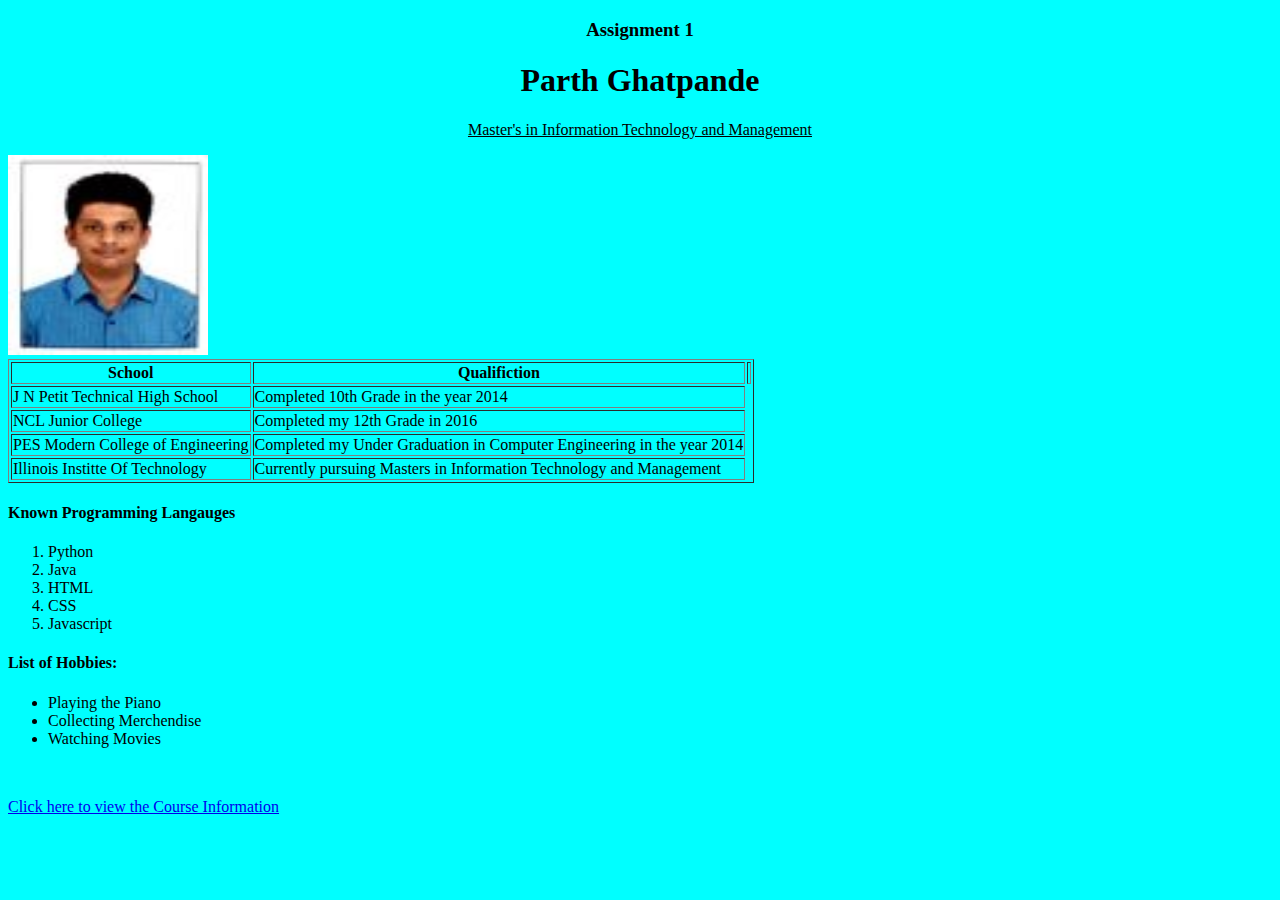
<file: index.html>
<!DOCTYPE html>
<html lang="en">
<head>
    <link rel="stylesheet" href="styling.css">
    <meta charset="UTF-8">
    <meta name="viewport" content="width=device-width, initial-scale=1.0">
    <title>Document</title>
</head>
<body>
    <h3 align= "center">Assignment 1</h3>
     <h1 align = "center">Parth Ghatpande</h1>
     <p id = "pID2">Master's in Information Technology and Management</p>
     <div align = "left">
        <img src = "img1.jpg" height="200px" width="200px">
     <table border="solid" align="relative">
        <tr>
        <th>School</th>
        <th>Qualifiction</th>
        <th></th>
        </tr>
        <tr>
            <td>J N Petit Technical High School</td>
            <td>Completed 10th Grade in the year 2014</td>
        </tr>
        <tr>
            <td>NCL Junior College</td>
            <td>Completed my 12th Grade in 2016</td>
        </tr>
        <tr>
            <td>PES Modern College of Engineering</td>
            <td>Completed my Under Graduation in Computer Engineering in the year 2014</td>
        </tr><tr>
            <td>Illinois Institte Of Technology</td>
            <td>Currently pursuing Masters in Information Technology and Management</td>
        </tr>
     </table>
     </div>
     <div id="divLang">
        <h4>Known Programming Langauges</h4>
        <ol>
            <li>Python</li>
            <li>Java</li>
            <li>HTML</li>
            <li>CSS</li>
            <li>Javascript</li>
        </ol>
     
     <h4>List of Hobbies:</h4>
     <ul>
        <li>Playing the Piano</li>
        <li>Collecting Merchendise</li>
        <li>Watching Movies</li>
     </ul>
    </div>
     <br>
     <a href="content.html"><p>Click here to view the Course Information</p></a>
</body>
</html>
</file>
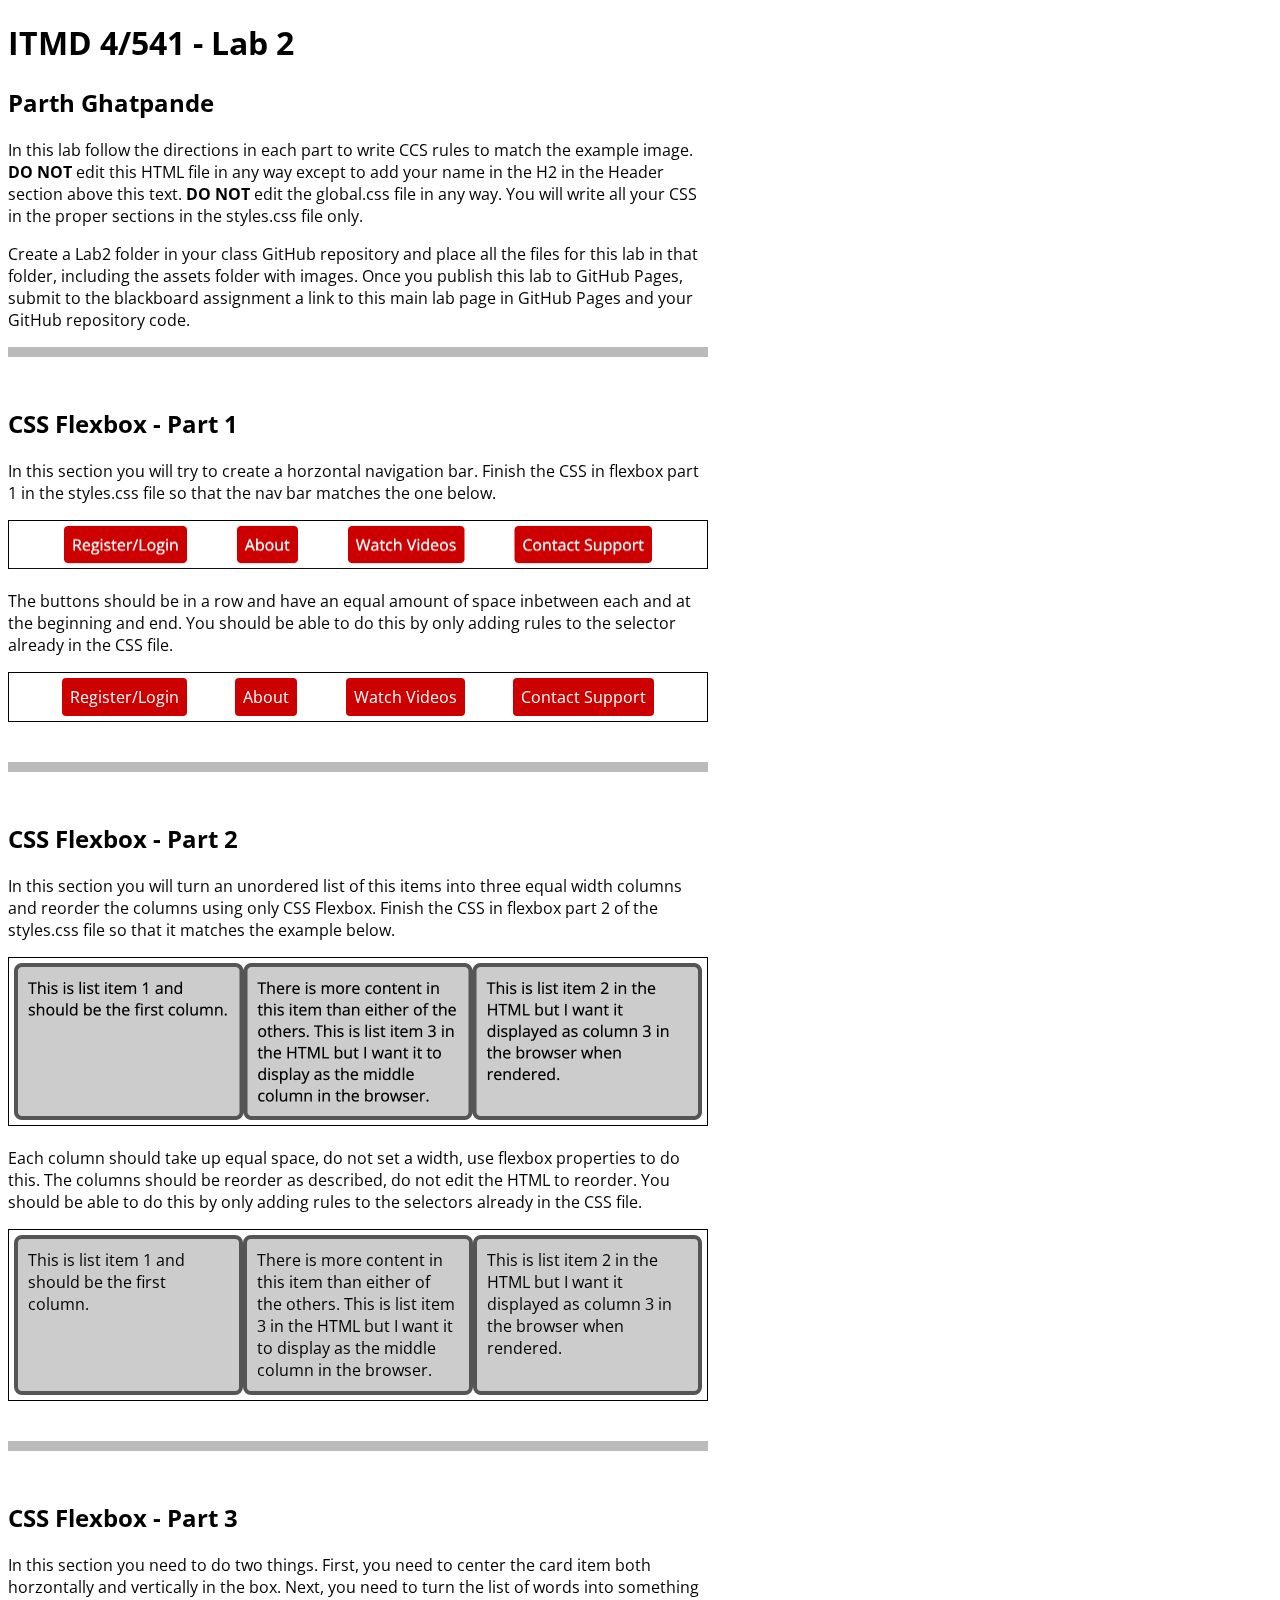
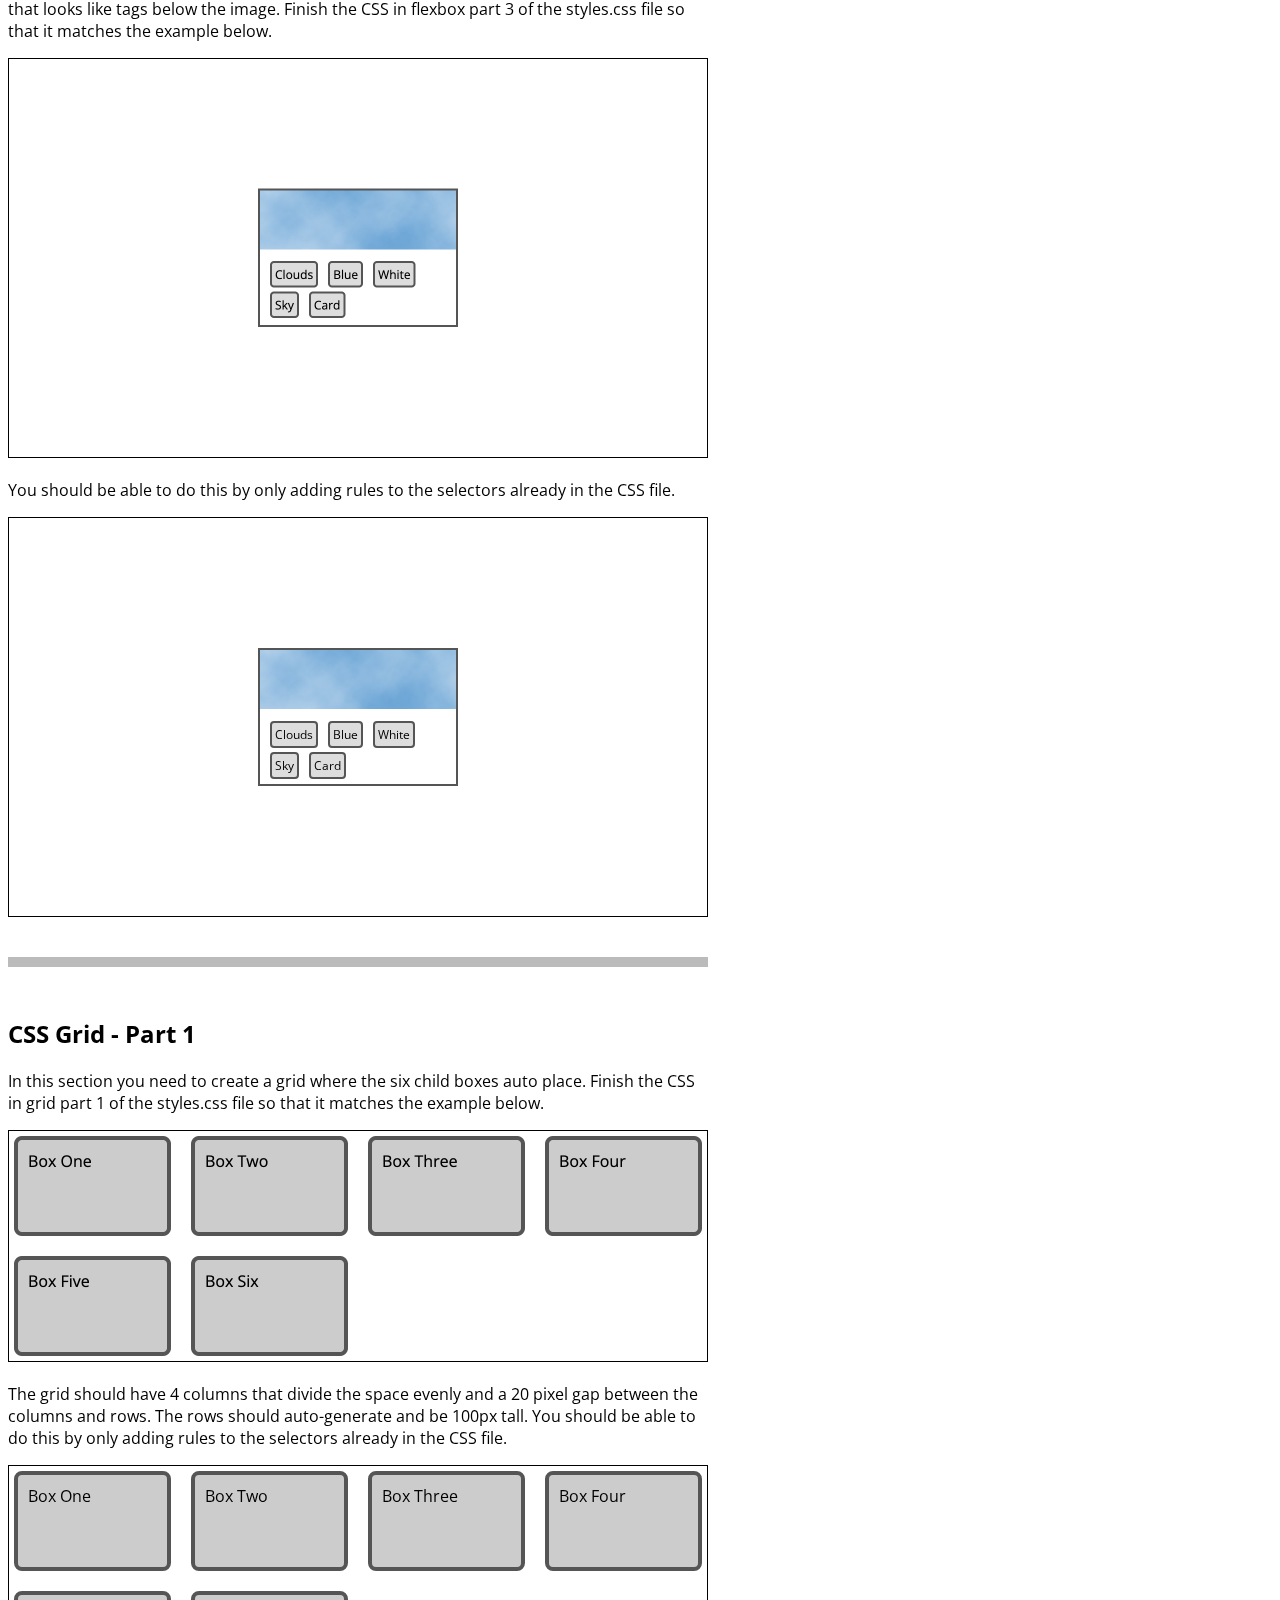
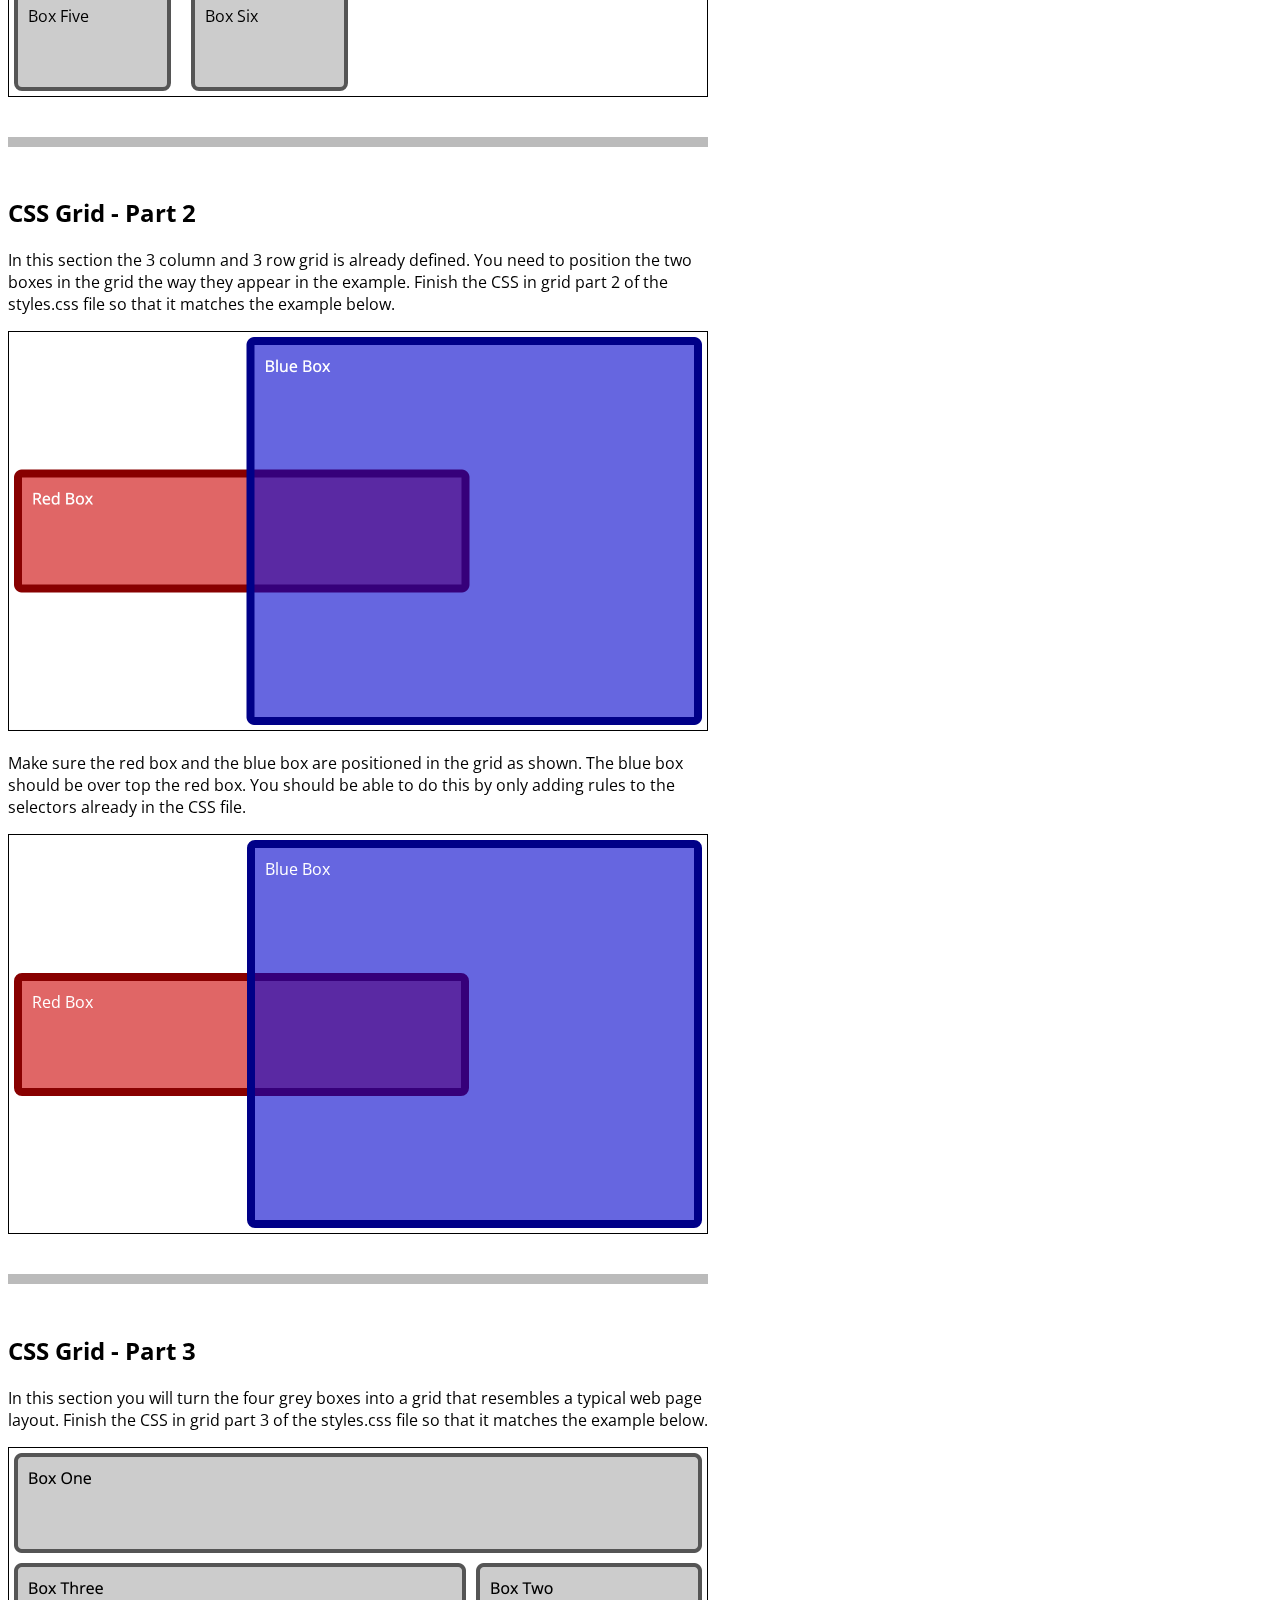
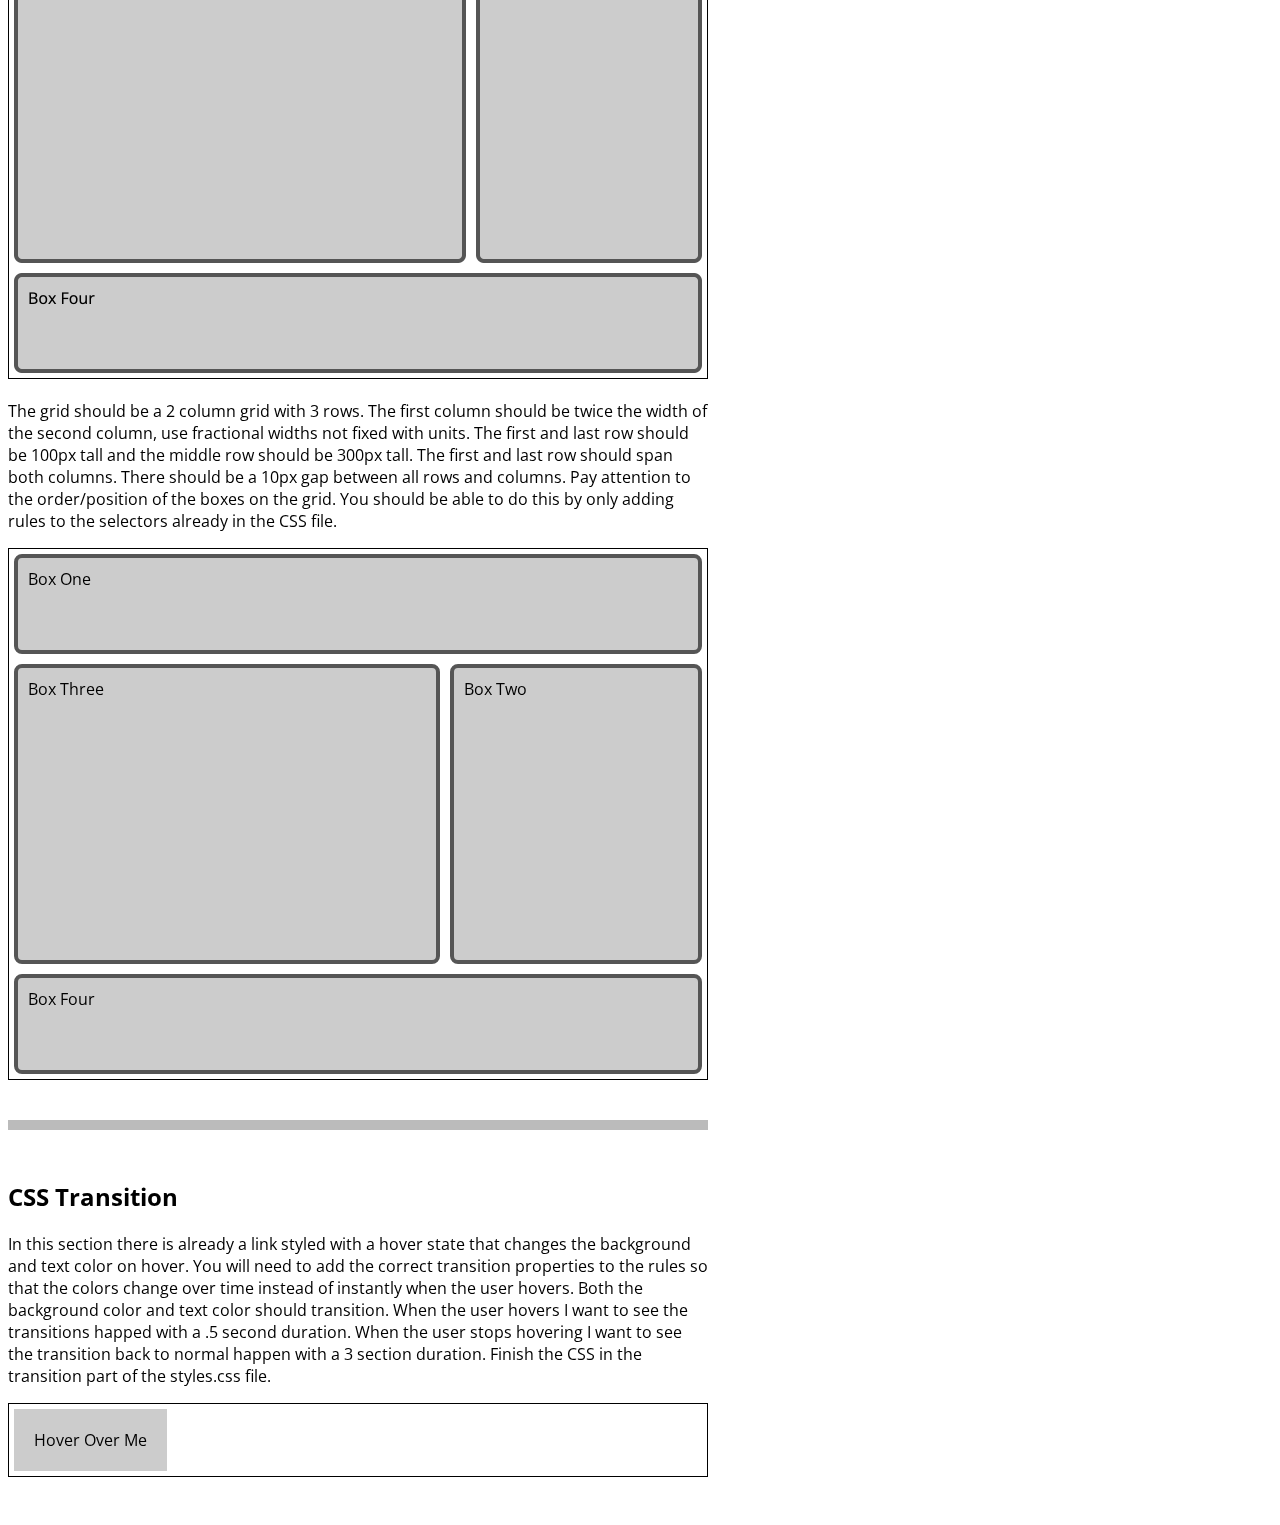
<file: Assignment 2/index.html>
<!DOCTYPE html>
<html lang="en">
<head>
  <meta charset="UTF-8">
  <meta http-equiv="X-UA-Compatible" content="IE=edge">
  <meta name="viewport" content="width=device-width, initial-scale=1.0">
  <title>ITMD 4/541 - Lab 2</title>
  <link rel="preconnect" href="https://fonts.googleapis.com">
  <link rel="preconnect" href="https://fonts.gstatic.com" crossorigin>
  <link href="https://fonts.googleapis.com/css2?family=Open+Sans:ital,wght@0,400;0,700;1,400&display=swap" rel="stylesheet">
  <link href="assets/global.css" rel="stylesheet">
  <link href="styles.css" rel="stylesheet">
</head>
<body>
  <header class="w700">
    <h1>ITMD 4/541 - Lab 2</h1>
    <h2>Parth Ghatpande</h2>
    <p>In this lab follow the directions in each part to write CCS rules to match the example image. <strong>DO NOT</strong> edit this HTML file in any way except to add your name in the H2 in the Header section above this text. <strong>DO NOT</strong> edit the global.css file in any way. You will write all your CSS in the proper sections in the styles.css file only.</p>
    <p>Create a Lab2 folder in your class GitHub repository and place all the files for this lab in that folder, including the assets folder with images. Once you publish this lab to GitHub Pages, submit to the blackboard assignment a link to this main lab page in GitHub Pages and your GitHub repository code.</p>
  </header>
  <section id="flex-section1" class="w700">
    <h2>CSS Flexbox - Part 1</h2>
    <p>In this section you will try to create a horzontal navigation bar. Finish the CSS in flexbox part 1 in the styles.css file so that the nav bar matches the one below.</p>
    <img src="assets/flex-p1.png" alt="flexbox part 1 example" width="700">
    <p>The buttons should be in a row and have an equal amount of space inbetween each and at the beginning and end. You should be able to do this by only adding rules to the selector already in the CSS file.</p>
    <div class="box">
      <nav>
        <ul>
          <li><a class="btn" href="#/register">Register/Login</a></li>
          <li><a class="btn" href="#/about">About</a></li>
          <li><a class="btn" href="#/videos">Watch Videos</a></li>
          <li><a class="btn" href="#/support">Contact Support</a></li>
        </ul>
      </nav>
    </div>
  </section>
  <section id="flex-section2" class="w700">
    <h2>CSS Flexbox - Part 2</h2>
    <p>In this section you will turn an unordered list of this items into three equal width columns and reorder the columns using only CSS Flexbox. Finish the CSS in flexbox part 2 of the styles.css file so that it matches the example below.</p>
    <img src="assets/flex-p2.png" alt="flexbox part 2 example" width="700">
    <p>Each column should take up equal space, do not set a width, use flexbox properties to do this. The columns should be reorder as described, do not edit the HTML to reorder. You should be able to do this by only adding rules to the selectors already in the CSS file.</p>
    <div class="box">
      <nav>
        <ul>
          <li class="greybox item1">This is list item 1 and should be the first column.</li>
          <li class="greybox item2">This is list item 2 in the HTML but I want it displayed as column 3 in the browser when rendered.</li>
          <li class="greybox item3">There is more content in this item than either of the others. This is list item 3 in the HTML but I want it to display as the middle column in the browser.</li>
        </ul>
      </nav>
    </div>
  </section>
  <section id="flex-section3" class="w700">
    <h2>CSS Flexbox - Part 3</h2>
    <p>In this section you need to do two things. First, you need to center the card item both horzontally and vertically in the box. Next, you need to turn the list of words into something that looks like tags below the image. Finish the CSS in flexbox part 3 of the styles.css file so that it matches the example below.</p>
    <img src="assets/flex-p3.png" alt="flexbox part 3 example" width="700">
    <p>You should be able to do this by only adding rules to the selectors already in the CSS file.</p>
    <div class="box h400">
      <div class="card">
        <img src="assets/clouds.jpg" alt="clouds" width="200">
        <div class="tags">
          <ul>
            <li>Clouds</li>
            <li>Blue</li>
            <li>White</li>
            <li>Sky</li>
            <li>Card</li>
          </ul>
        </div>
      </div>
    </div>
  </section>
  <section id="grid-section1" class="w700">
    <h2>CSS Grid - Part 1</h2>
    <p>In this section you need to create a grid where the six child boxes auto place. Finish the CSS in grid part 1 of the styles.css file so that it matches the example below.</p>
    <img src="assets/grid-p1.png" alt="grid part 1 example" width="700">
    <p>The grid should have 4 columns that divide the space evenly and a 20 pixel gap between the columns and rows. The rows should auto-generate and be 100px tall. You should be able to do this by only adding rules to the selectors already in the CSS file.</p>
    <div class="box">
      <div class="grid">
        <div class="greybox">Box One</div>
        <div class="greybox">Box Two</div>
        <div class="greybox">Box Three</div>
        <div class="greybox">Box Four</div>
        <div class="greybox">Box Five</div>
        <div class="greybox">Box Six</div>
      </div>
    </div>
    </div>
  </section>
  <section id="grid-section2" class="w700">
    <h2>CSS Grid - Part 2</h2>
    <p>In this section the 3 column and 3 row grid is already defined. You need to position the two boxes in the grid the way they appear in the example. Finish the CSS in grid part 2 of the styles.css file so that it matches the example below.</p>
    <img src="assets/grid-p2.png" alt="grid part 2 example" width="700">
    <p>Make sure the red box and the blue box are positioned in the grid as shown. The blue box should be over top the red box. You should be able to do this by only adding rules to the selectors already in the CSS file.</p>
    <div class="box h400">
      <div class="grid">
        <div class="gridboxblue">Blue Box</div>
        <div class="gridboxred">Red Box</div>
      </div>
    </div>
    </div>
  </section>
  <section id="grid-section3" class="w700">
    <h2>CSS Grid - Part 3</h2>
    <p>In this section you will turn the four grey boxes into a grid that resembles a typical web page layout. Finish the CSS in grid part 3 of the styles.css file so that it matches the example below.</p>
    <img src="assets/grid-p3.png" alt="grid part 3 example" width="700">
    <p>The grid should be a 2 column grid with 3 rows. The first column should be twice the width of the second column, use fractional widths not fixed with units. The first and last row should be 100px tall and the middle row should be 300px tall. The first and last row should span both columns. There should be a 10px gap between all rows and columns. Pay attention to the order/position of the boxes on the grid. You should be able to do this by only adding rules to the selectors already in the CSS file.</p>
    <div class="box">
      <div class="grid">
        <div class="greybox box1">Box One</div>
        <div class="greybox box2">Box Two</div>
        <div class="greybox box3">Box Three</div>
        <div class="greybox box4">Box Four</div>
      </div>
    </div>
    </div>
  </section>
  <section id="transition-section" class="w700">
    <h2>CSS Transition</h2>
    <p>In this section there is already a link styled with a hover state that changes the background and text color on hover. You will need to add the correct transition properties to the rules so that the colors change over time instead of instantly when the user hovers. Both the background color and text color should transition. When the user hovers I want to see the transitions happed with a .5 second duration. When the user stops hovering I want to see the transition back to normal happen with a 3 section duration. Finish the CSS in the transition part of the styles.css file.</p>
    <div class="box">
      <a href="#">Hover Over Me</a>
    </div>
    </div>
  </section>
</body>
</html>
</file>
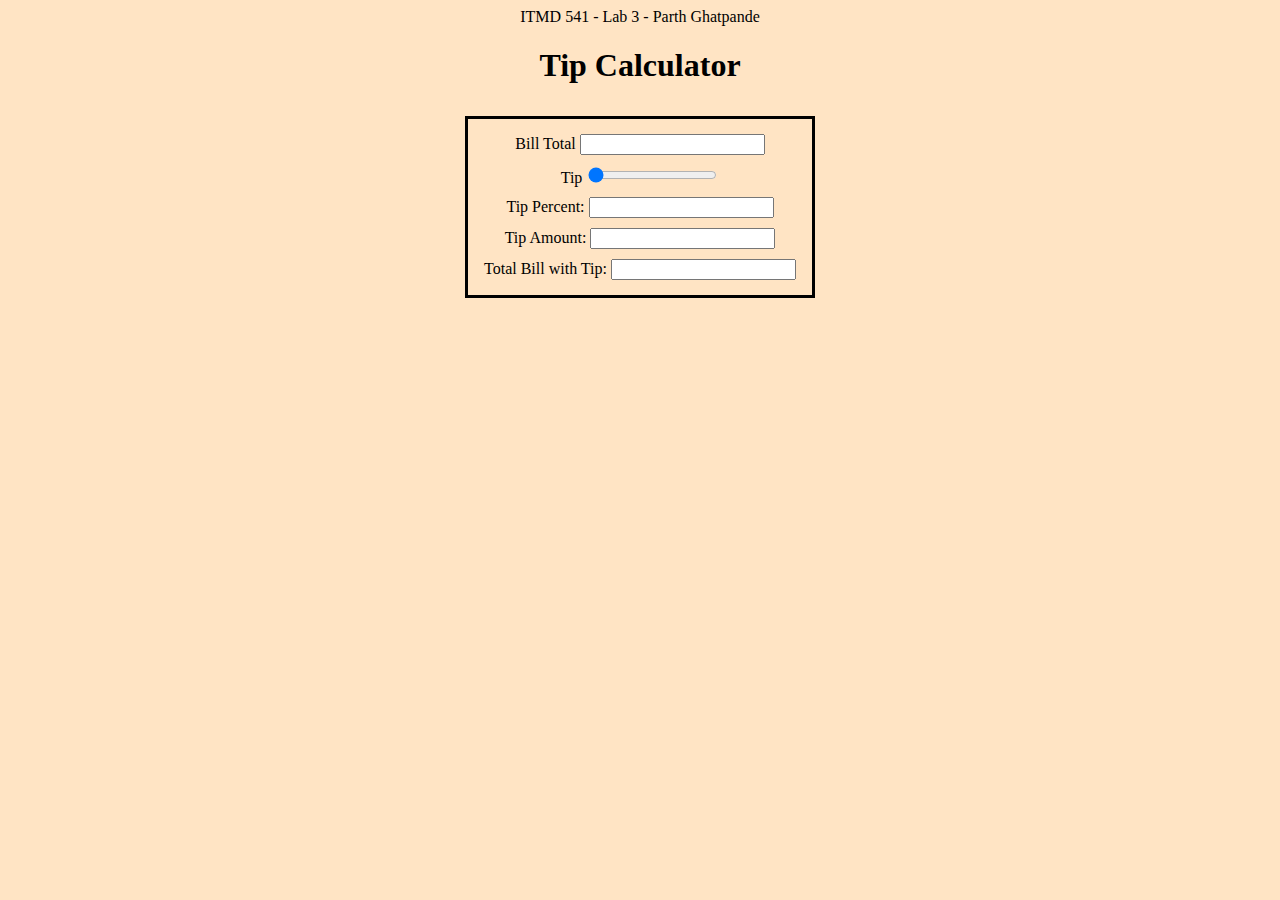
<file: Assignment3/index.html>
<!DOCTYPE html>
<html lang="en">
<head>
    <meta charset="UTF-8">
    <meta name="viewport" content="width=device-width, initial-scale=1.0">
    <link rel="stylesheet" href="style.css">
    <script src="tipCalculate.js"></script>
    <title>Lab 3</title>
</head>
<body>
    <div id = "titleWrap">
        ITMD 541 - Lab 3 - Parth Ghatpande
        <h1>Tip Calculator</h1>
    </div>
    <div id ="contentWrap">
        <form>
            <div id="inputWrap">
            Bill Total <input type="text" id="billTotal" ><br>
            </div>
            <div id="inputWrap"> 
            Tip <input type="range" min="0" max="100" id="rangeCalculator" value="0"><br>
            </div>
            <div id="inputWrap">
            Tip Percent: <input type="text" id="tipPercent" readonly><br>
            </div>
            <div id="inputWrap">
            Tip Amount: <input type="text"  id="tipAmount" readonly><br>
            </div>
            <div id="inputWrap">
            Total Bill with Tip: <input type="text"  id="totalBillWithTip" readonly><br>
            </div>
        </form>
    </div>
</body>
</html>
</file>
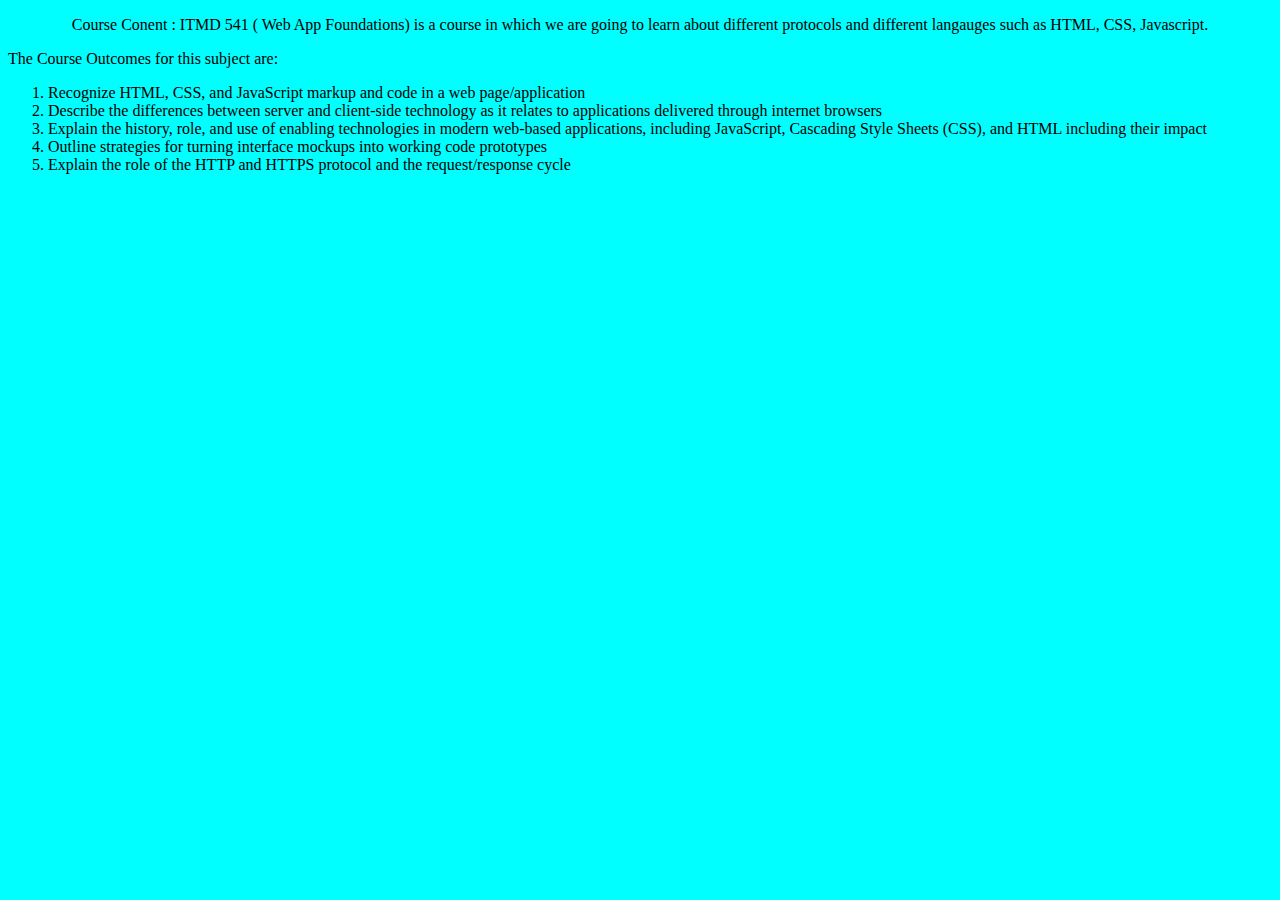
<file: content.html>
<!DOCTYPE html>
<html lang="en">
<head>
    <meta charset="UTF-8">
    <link rel="stylesheet" href="styling.css">
    <meta name="viewport" content="width=device-width, initial-scale=1.0">
    <title>Course Content</title>
</head>
<body>
    <p id="pID1">Course Conent : ITMD 541 ( Web App Foundations) is a course in which we are going to learn about different protocols and
        different langauges such as HTML, CSS, Javascript. 
     </p>
     <p>The Course Outcomes for this subject are:</p>
     <ol>
        <li>Recognize HTML, CSS, and JavaScript markup and code in a web page/application</li>
        <li>Describe the differences between server and client-side technology as it relates to applications delivered
            through internet browsers</li>
        <li>Explain the history, role, and use of enabling technologies in modern web-based applications, including
            JavaScript, Cascading Style Sheets (CSS), and HTML including their impact</li>  
        <li>Outline strategies for turning interface mockups into working code prototypes</li>      
        <li>Explain the role of the HTTP and HTTPS protocol and the request/response cycle</li>
     </ol>

</body>
</html>
</file>
<file: styling.css>
body{
    background: cyan;
}

#divLang{
    position: relative;

}
#pID1{
text-align: center;
}

#pID2{
    text-align: center;
    text-decoration: underline;
}
</file>
<file: Assignment 2/assets/global.css>
/* Global CSS - Do Not Edit */

* {
  box-sizing: border-box;
  font-family: 'Open Sans', sans-serif;
}

section {
  padding: 30px 0 40px;
  border-top: 10px solid #bbb;
}

.btn {
  background-color: #cc0000;
  padding: 8px;
  color: #fff;
  display: inline-block;
  text-decoration: none;
  border-radius: 4px;
  font-size: 1rem;
}

.box {
  border: 1px solid #000;
  padding: 5px;
}

img {
  max-width: 100%;
}

.w700 {
  width: 700px;
}

.h500 {
  height: 500px;
}

.h400 {
  height: 400px;
}

.greybox {
  background-color: #ccc;
  color: #000;
  padding: 10px;
  border: 4px solid #555;
  border-radius: 8px;
}

.gridboxblue {
  background-color:rgba(0,0,204,.6);
  color: #fff;
  padding: 10px;
  border: 8px solid #000088;
  border-radius: 8px;
}

.gridboxred {
  background-color: rgba(204,0,0,.6);
  color: #fff;
  padding: 10px;
  border: 8px solid #880000;
  border-radius: 8px;
}

.card {
  width: 200px;
  border: 2px solid #555;
}

.tags {
  padding: 5px;
}

.tags li {
  background-color: #ddd;
  color: #000;
  padding: 3px;
  border: 2px solid #555;
  border-radius: 4px;
  font-size: .75rem;
  margin: 2px 5px;
}

#grid-section2 .grid {
	display: grid;
	grid-template-columns: 1fr 1fr 1fr;
	grid-template-rows: 1fr 1fr 1fr;
	grid-gap: 10px;
  height: 100%;
}
</file>
<file: Assignment 2/styles.css>
/* Flexbox Part 1 */

#flex-section1 ul {
display: flex;
padding: 0px;
margin: 0px;
list-style: none;
justify-content: space-evenly;
}

/* end Flexbox Part 1 */


/* Flexbox Part 2 */

#flex-section2 ul {
display: flex;
margin: 0px;
padding: 0px;

}

#flex-section2 li {
	flex: 1 0 0;
}

#flex-section2 .item1 {
	list-style: none;
}

#flex-section2 .item2 {
	order: 3;
	list-style: none;
}

#flex-section2 .item3 {
	list-style: none;
}

/* end Flexbox Part 2 */


/* Flexbox Part 3 */

#flex-section3 .box {
	display: flex;
	justify-content: center;
	padding: 130px;
}

#flex-section3 .tags ul {
	display: flex;
	list-style: none;
	flex-wrap: wrap;
	margin: 0px;
	padding: 0px;

}

/* end Flexbox Part 3 */


/* Grid Part 1 */

#grid-section1 .grid {
	display: grid;
	grid-template-columns: 1fr 1fr 1fr 1fr;
	grid-auto-rows: 100px;
	justify-content: space-evenly;
	column-gap: 20px;
	row-gap: 20px;
}

/* end Grid Part 1 */


/* Grid Part 2 */

#grid-section2 .gridboxblue {
	display: grid;
	grid-column: 2/4;
	grid-row: 1/4;
	mix-blend-mode: overlay;
}

#grid-section2 .gridboxred {
	display: grid;
	grid-row: 2/3;
	grid-column: 1/3;
	mix-blend-mode: color-dodge;
}

/* end Grid Part 2 */


/* Grid Part 3 */

#grid-section3 .grid {
	display: grid;
	grid-auto-rows: 100px 300px 100px;
	row-gap: 10px;
	column-gap: 10px;

}

#grid-section3 .box1 {
	display: grid;
	grid-column: 1/4;
}

#grid-section3 .box2 {
	display: grid;
	grid-column: 3/4;
	grid-row: 2/3;
}

#grid-section3 .box3 {
	display: grid;
	grid-column: 1/3;
}

#grid-section3 .box4 {
	display: grid;
	grid-column: 1/4;
}

/* end Grid Part 3 */


/* Transition Part */

#transition-section .box a {
	display: inline-block;
	background-color: #ccc;
	color: #000;
	padding: 20px;
	text-decoration: none;
	transition: all 3s ease-in;
}

#transition-section .box a:hover {
	background-color: #cc0000;
	color: #fff;
	transition-duration: 0.5s;
}

/* end Transition Part */
</file>
<file: Assignment3/style.css>
#titleWrap{
    text-align: center;
}

#contentWrap{
    margin: 20px;
    padding: 10px;
    text-align: center;
    display: grid;
    grid-auto-columns: 350px;
    grid-column: 2/4;
    justify-content: space-evenly;
   
}

form{
    padding: 10px;
    border-style: solid;
    
}

#inputWrap{
    padding: 5px;
}

body{
    background: bisque;
}
</file>
